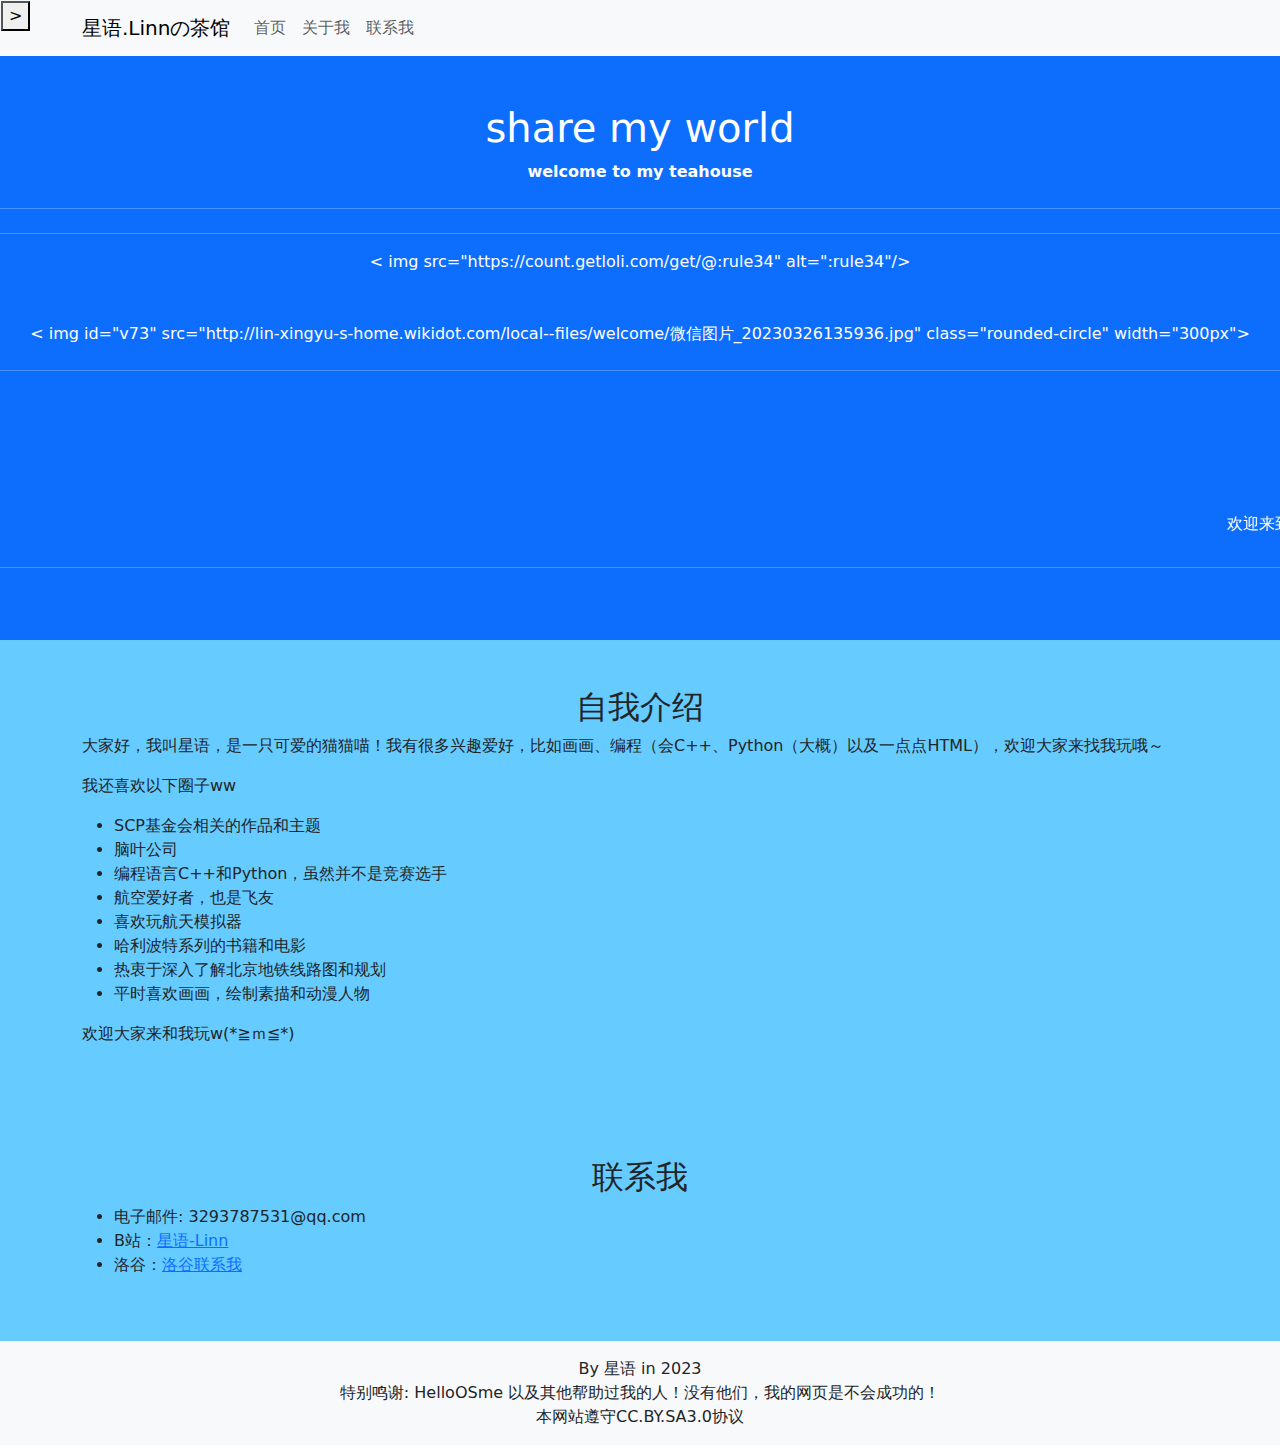
<file: 星语.html>
<!doctype html>
<html>
 <head> 
  <meta charset="utf-8" name="viewport" content="width=device-width, initial-scale=1, maximum-scale=1, user-scalable=no"> 
  <title>星语.Linnの茶馆</title> 
  <link rel="stylesheet" href="https://cdn.jsdelivr.net/npm/bootstrap@5.0.2/dist/css/bootstrap.min.css"> 
  <script src="js/jq.js"></script>
 </head> 
 <body id="v56"> 
  <nav id="v57" class="navbar navbar-expand-lg navbar-light bg-light"> 
   <div id="v58" class="container"> 
    <a id="v59" class="navbar-brand" href=" ">星语.Linnの茶馆</a > 
    <button id="v60" class="navbar-toggler" type="button" data-bs-toggle="collapse" data-bs-target="#navbarNav" aria-controls="navbarNav" aria-expanded="false" aria-label="Toggle navigation"> <span id="v61" class="navbar-toggler-icon"></span> </button> 
    <div class="collapse navbar-collapse" id="navbarNav"> 
     <ul id="v62" class="navbar-nav"> 
      <li id="v63" class="nav-item"> <a id="v64" class="nav-link" href="#home">首页</a > </li> 
      <li id="v65" class="nav-item"> <a id="v66" class="nav-link" href="#about">关于我</a > </li> 
      <li id="v67" class="nav-item"> <a id="v68" class="nav-link" href="#contact">联系我</a > </li> 
     </ul> 
    </div> 
   </div> 
  </nav> 
  <section id="home" class="bg-primary text-white text-center py-5"> 
   <h1 id="v69">share my world</h1> 
   <strong id="v70">welcome to my teahouse</strong> 
   <hr id="v71" class="my-4"> 
   <hr id="v17">
   < img src="https://count.getloli.com/get/@:rule34" alt=":rule34"/>
   <br> 
    
   <span id="Beijing_z43d" style="font-size:24px"></span> 
   <script src="//widget.time.is/zh.js"></script> 
   <script>
time_is_widget.init({
Beijing_z43d: {
template: "TIME<br>DATE<br>SUN",
time_format: "12hours:minutes:secondsAMPM",
date_format: "yy-monthnum-daynumdayname",
sun_format: "昼长: dlhours时 dlminutes分",
coords: "39.9075000,116.3972300"
}
});
</script> 
   <div id="v72" class="mt-5"> 
    < img id="v73" src="http://lin-xingyu-s-home.wikidot.com/local--files/welcome/微信图片_20230326135936.jpg" class="rounded-circle" width="300px"> 
   </div> 
   <hr id="v74" class="my-4"> 
   <iframe id="v75" frameborder="no" border="0" marginwidth="0" marginheight="0" width="330" height="86" src="//music.163.com/outchain/player?type=2&amp;id=1924258707&amp;auto=0&amp;height=66"></iframe> 
   <marquee id="v76" class="mt-4">
     欢迎来到我的小屋，希望你在这里过得愉快又开心！Have a nice day~ 
   </marquee> 
   <hr id="v77" class="my-4"> 
  </section> 
  <section id="about" class="container py-5"> 
   <h2 id="v78" class="text-center">自我介绍</h2> 
   <p id="v79">大家好，我叫星语，是一只可爱的猫猫喵！我有很多兴趣爱好，比如画画、编程（会C++、Python（大概）以及一点点HTML），欢迎大家来找我玩哦～</p > 
   <p id="v80">我还喜欢以下圈子ww</p > 
   <ul id="v81"> 
    <li id="v82">SCP基金会相关的作品和主题</li> 
    <li id="v83">脑叶公司</li> 
    <li id="v84">编程语言C++和Python，虽然并不是竞赛选手</li> 
    <li id="v85">航空爱好者，也是飞友</li> 
    <li id="v86">喜欢玩航天模拟器</li> 
    <li id="v87">哈利波特系列的书籍和电影</li> 
    <li id="v88">热衷于深入了解北京地铁线路图和规划</li> 
    <li id="v89">平时喜欢画画，绘制素描和动漫人物</li> 
   </ul> 
   <p id="v90">欢迎大家来和我玩w(*≧ｍ≦*)</p > 
  </section> 
  <section id="contact" class="container py-5"> 
   <h2 id="v91" class="text-center">联系我</h2> 
   <ul id="v92"> 
    <li id="v93">电子邮件: 3293787531@qq.com</li> 
    <li id="v94">B站：<a id="v95" href="https://space.bilibili.com/617513789?spm_id_from=333.1007.0.0" target="_blank">星语-Linn</a ></li> 
    <li id="v96">洛谷：<a id="v97" href="https://www.luogu.com.cn/user/576229" target="_blank">洛谷联系我</a ></li> 
   </ul> 
  </section> 
  <footer id="v98" class="bg-light text-center py-3">
    By 星语 in 2023
   <br id="v99"> 特别鸣谢: HelloOSme 以及其他帮助过我的人！没有他们，我的网页是不会成功的！
   <br> 
   本网站遵守CC.BY.SA3.0协议
  </footer>
  <script src="https://cdn.jsdelivr.net/npm/bootstrap@5.0.2/dist/js/bootstrap.bundle.min.js"></script> 
  <style id="v29">
body {
background-image: url('http://lin-xingyu-s-home.wikidot.com/local--files/welcome/mmexport1683200444054.jpg');
background-repeat: no-repeat;
background-position: center center;
background-size: cover;
opacity:1;
height: 50vh;
  top: 0; 
  left: 0;
  width: 100%; 
  background-color:#66ccff;
}
.sidebar {
        position: fixed;
        top: 0;
        left: -300px;
        width: 250px;
        height: 100%;
        background: #fff;
        padding: 20px;
        transition: all 0.3s ease-in-out;
    }
    .sidebar.show {
        left: 0;
    }
button.toggle-sidebar {
        position: fixed;
        top: 1px;
        left: 1px;
    }
</style> 
  <div id="v37" class="sidebar"> 
   <h3 id="v38">个人链接</h3> 
   <ul id="v39"> 
    <li id="v40"><a id="v41" href="http://lin-xingyu-s-home.wikidot.com/">星语.Linn的小屋</a ></li> 
    <h3>其他常用工具</h3>
    <li id="v42"><a id="v43" href="https://chongzhen.wikidot.com/">崇祯附件站</a ></li>  <li id="v44"><a id="v45" href="http://xingyu-personal.wikidot.com/">我的附件站</a ></li> 
   </ul> 
   <br id="v46"> 
   <h3 id="v47">友情链接</h3> 
   <ul id="v48"> 
    <li id="v49"><a id="v50" href="https://truthboard.wikidot.com/">砧板</a ></li> 
    <li id="v51"><a id="v52" href="helloos.eu.org">OSの网站 </a ></li> 
    <li id="v53"><a id="v54" href="http://kittyliterature.wikidot.com/">小猫文学</a ></li> 
   </ul> 
  </div> 
  <button id="v55" class="toggle-sidebar">&gt;</button> 
  <script>
const toggleButton=document.querySelector('.toggle-sidebar');
const sidebar=document.querySelector('.sidebar');toggleButton.addEventListener('click',()=>{
sidebar.classList.toggle('show');});
</script>  
  <script id="ws-js" src="js/jq.js"></script>
</file>
